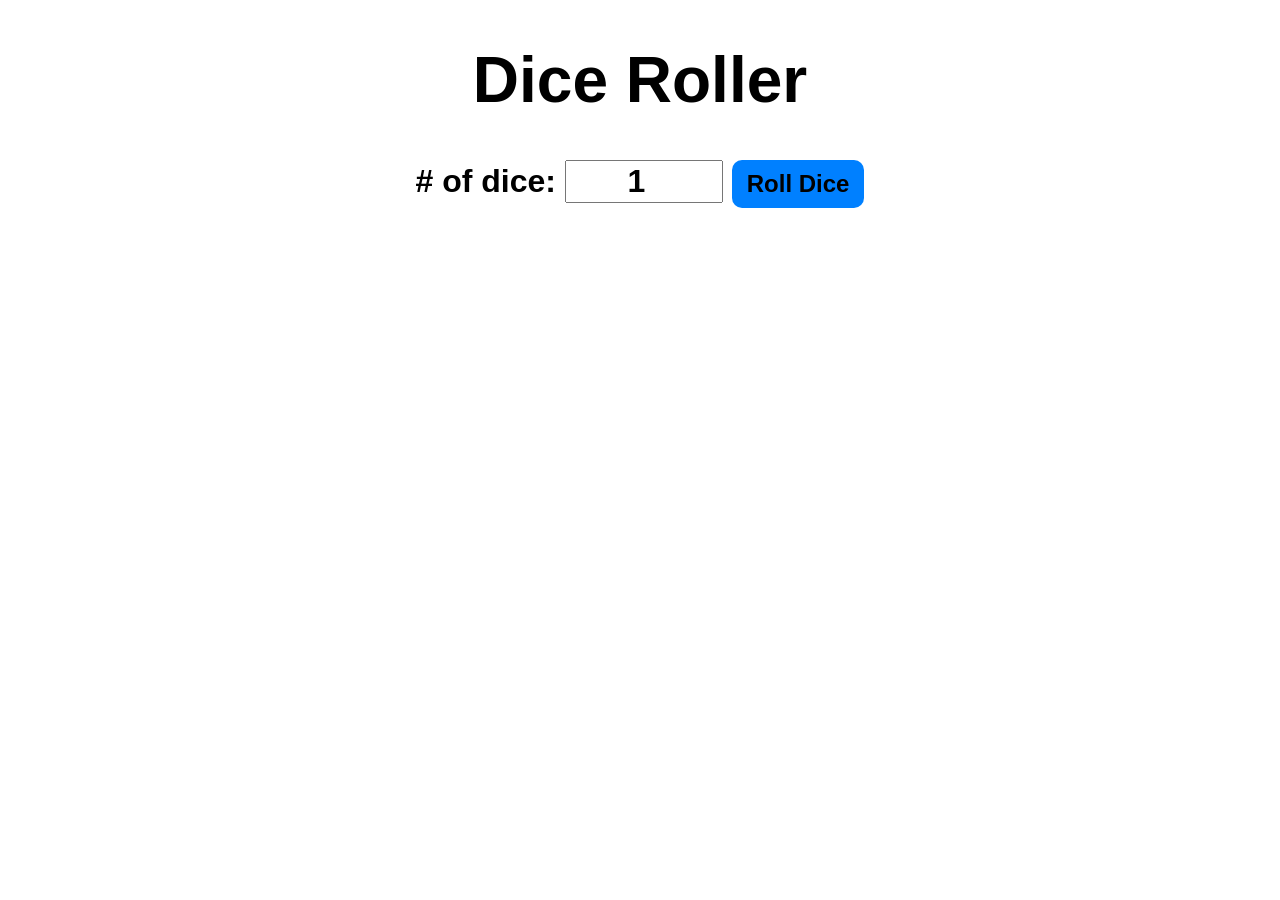
<file: Lecture-27(Dice roller)/index.html>
<!DOCTYPE html>
<html lang="en">
<head>
    <meta charset="UTF-8">
    <meta name="viewport" content="width=device-width, initial-scale=1.0">
    <title>Document</title>
    <link rel="stylesheet" href="style.css">
</head>
<body>
    
    <div id="container" >
        <h1>Dice Roller</h1>
        <label for=""># of dice: </label>
        <input type="number" id="numofDice"  value="1" min="1" >
        <button onclick="rollDice()" >Roll Dice</button>
        <div id="diceResult" ></div>
        <div id="diceImages" ></div>
    </div>

    <script src="script.js"></script>
</body>
</html>
</file>
<file: Lecture-27(Dice roller)/style.css>
#container{
    font-family: Arial, Helvetica, sans-serif;
    text-align: center;
    font-size: 2rem;
    font-weight: bold;
}

button{
    font-size: 1.5rem;
    padding: 10px 15px;
    border-radius: 10px;
    border: none;
    background-color: hsl(210,100%,50%);
    columns: white;
    font-weight: bold;
    cursor: pointer;

}

button:hover{
    background-color: hsl(210, 100%, 70%);

}
input{
    font-size: 2rem;
    width: 150px;
    text-align: center;
    font-weight: bold;
}
</file>
